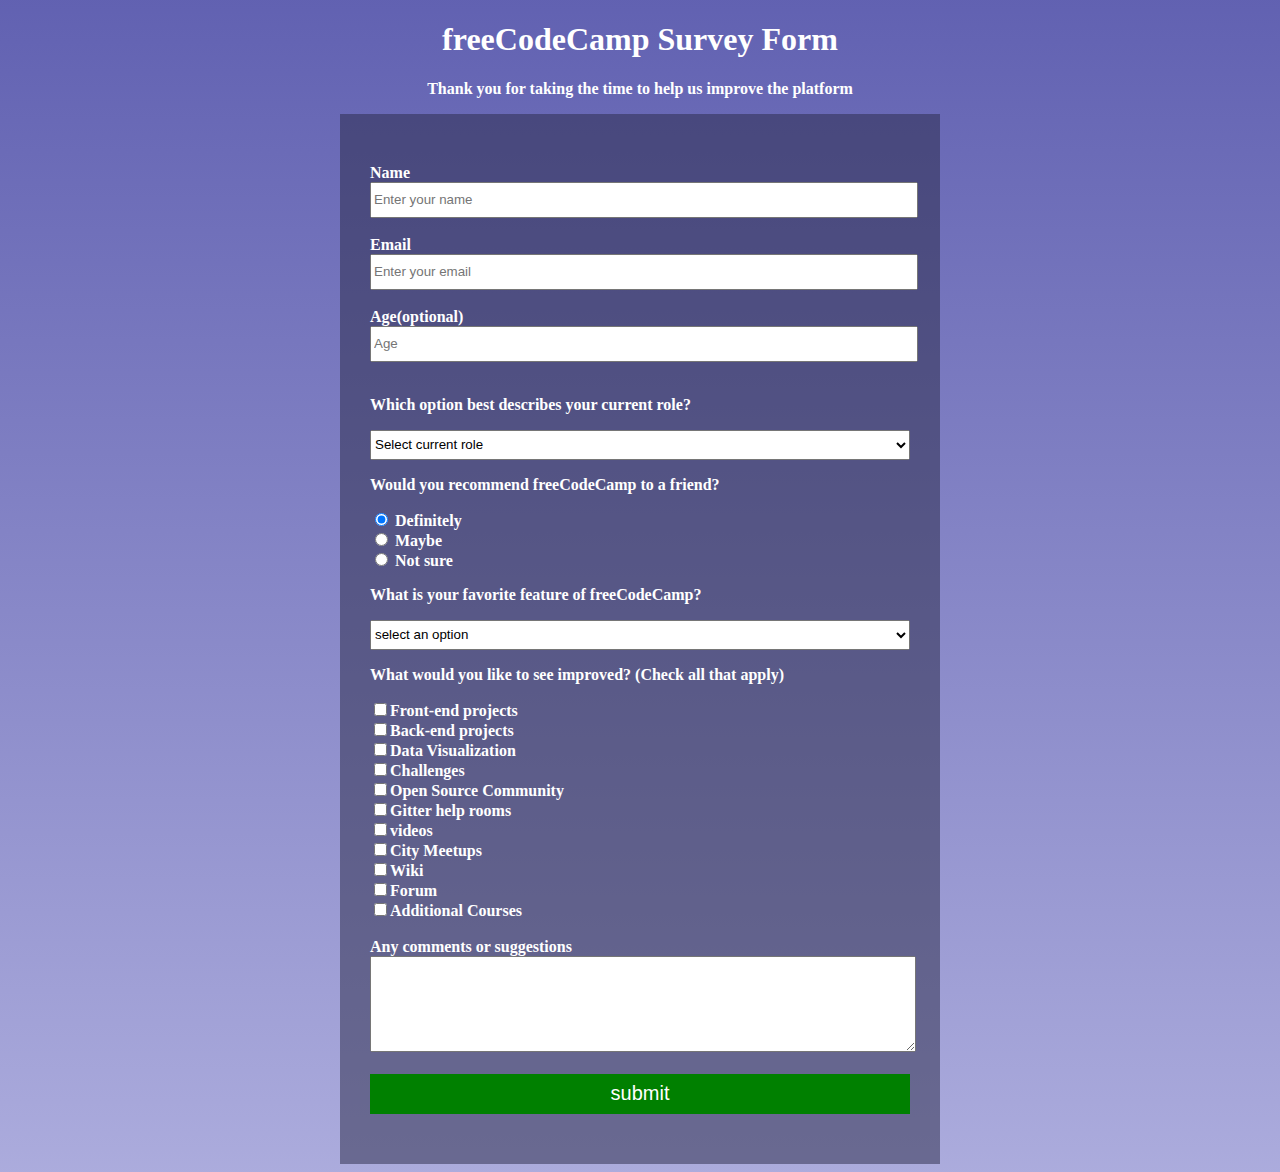
<file: index.html>
<!DOCTYPE html>
<html>
    <head>
        <meta charset="UTF-8">
        <meta name="description" content="Survey Form">
        <meta name="keywords" content="HTML, CSS">
        <meta name="author" content="Adebisi Adeyemi">
        <meta name="viewport" content="width=device-width, initial-scale=1.0">
        <title>Survey Form</title>
        <link rel="stylesheet" href="style2.css">
    </head>
<body>
        
<main> 
    <h1 id="title"> freeCodeCamp Survey Form </h1>
    <p id="description"> Thank you for taking the time to help us improve the platform </p>
    
    <div id="div-form">
    <form id="survey-form">
    <label id="name-label" for="name">Name</label> <br>
    <input type="text" name="name" id="name" required="required" placeholder="Enter your name"><br><br>
    <label id="email-label" for="email">Email</label> <br>
    <input type="email" name="email" id="email" required="required" placeholder="Enter your email"><br><br>
    <label id="number-label" for="number">Age(optional)<label><br>
    <input type="number" name="age" id="number" min="10" max="99" placeholder="Age"><br><br>
    <p>Which option best describes your current role?<p>
    <select id="dropdown" required="required"> 
    <option> Select current role</option>
    <option value="student"> Student</option>
    <option value="full-time-job">Full time job</option>
    <option value="full-time-learner">Full time learner</option>
    <option value="prefer-">prefer not to</option>
    <option value="other">other</option>
    </select>
    
    <p>Would you recommend freeCodeCamp to a friend?</p>
    
    <label for="defi"><input id="defi" type="radio" name="recommend" value="definitely" checked> Definitely</label><br>
    <label for="maybe"><input id="maybe" type="radio" name="recommend" value="maybe"> Maybe</label><br>
    <label for="notsure"><input id="notsure" type="radio" name="recommend" value="notsure"> Not sure</label>
    
    <p>What is your favorite feature of freeCodeCamp? </p>
    <select id="dropdown" required="required"> 
    <option> select an option </option>
    <option value="challenges"> challenges</option>
    <option value="projects"> projects</option>
    <option value="community"> community</option>
    <option value="open source"> Open Source</option>
    </select>
    
    <p> What would you like to see improved? (Check all that apply)</p>
    
    <label for="front"><input id="front" type="checkbox" name="like" value="front-end projects">Front-end projects</label><br>
    <label for="Back-end"><input id="Back-end" type="checkbox" name="like" value="back-end projects">Back-end projects</label><br>
    <label for="Data"><input id="Data" type="checkbox" name="like" value="Data Visualization">Data Visualization</label><br>
    <label for="challenges"><input id="challenges" type="checkbox" name="like" value="challenges">Challenges</label> <br>
    <label for="open"><input id="open" type="checkbox" name="like" value="open source community">Open Source Community</label><br>
    <label for="gitter"><input id="gitter" type="checkbox" name="like" value="gitter help rooms">Gitter help rooms</label><br>
    <label for="videos"><input id="videos" type="checkbox" name="like" value="vidoes">videos</label><br>
    <label for="city"><input id="city" type="checkbox" name="like" value="city meetups">City Meetups</label><br>
    <label for="wiki"><input id="wiki" type="checkbox" name="like" value="wiki">Wiki</label> <br>
    <label for="forum"><input id="forum" type="checkbox" name="like" value="forum">Forum</label><br>
    <label for="additional"><input id="additional" type="checkbox" name="like" value="additional Courses">Additional Courses</label><br><br>
    <label for="comment">Any comments or suggestions</label><br>
    
    <textarea id="comment" name="comment" rows="6" cols="50" placeholder="Enter your comment here"> </textarea><br><br>
    <input id="submit" type="submit" value="submit">
    
     </form>
     </div>
    </main>
    </body>
</html>
</file>
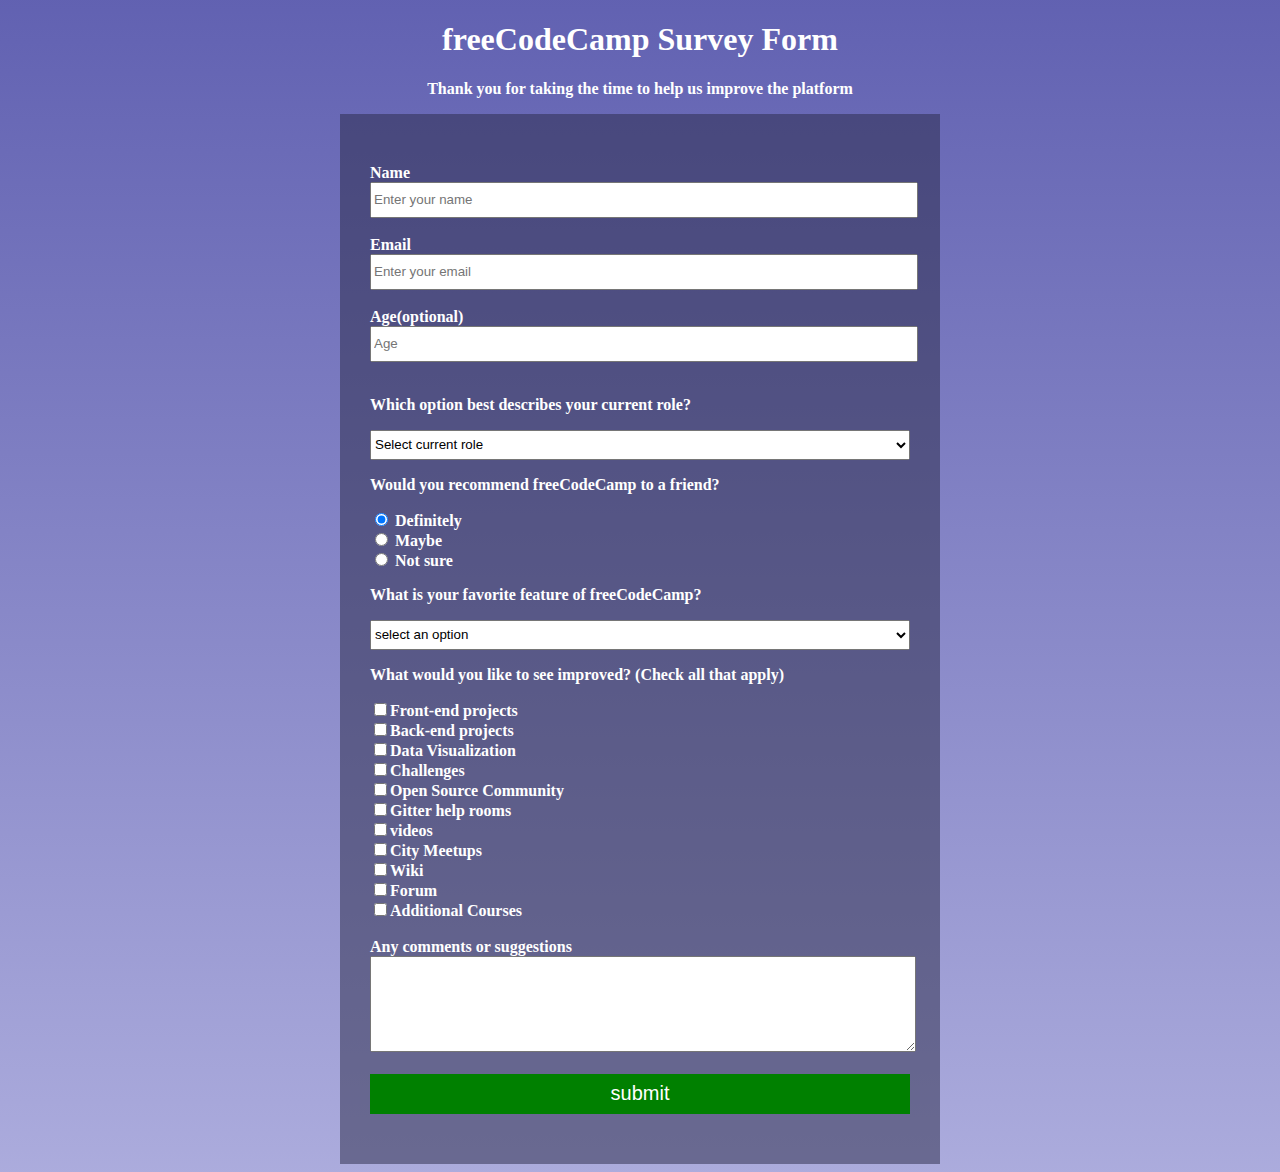
<file: second.html>
<!DOCTYPE html>
<html>
    <head>
        <link rel="stylesheet" href="style2.css">
    </head>
<body>
        
<main> 
    <h1 id="title"> freeCodeCamp Survey Form </h1>
    <p id="description"> Thank you for taking the time to help us improve the platform </p>
    
    <div id="div-form">
    <form id="survey-form">
    <label id="name-label" for="name">Name</label> <br>
    <input type="text" name="name" id="name" required="required" placeholder="Enter your name"><br><br>
    <label id="email-label" for="email">Email</label> <br>
    <input type="email" name="email" id="email" required="required" placeholder="Enter your email"><br><br>
    <label id="number-label" for="number">Age(optional)<label><br>
    <input type="number" name="age" id="number" min="10" max="99" placeholder="Age"><br><br>
    <p>Which option best describes your current role?<p>
    <select id="dropdown" required="required"> 
    <option> Select current role</option>
    <option value="student"> Student</option>
    <option value="full-time-job">Full time job</option>
    <option value="full-time-learner">Full time learner</option>
    <option value="prefer-">prefer not to</option>
    <option value="other">other</option>
    </select>
    
    <p>Would you recommend freeCodeCamp to a friend?</p>
    
    <label for="defi"><input id="defi" type="radio" name="recommend" value="definitely" checked> Definitely</label><br>
    <label for="maybe"><input id="maybe" type="radio" name="recommend" value="maybe"> Maybe</label><br>
    <label for="notsure"><input id="notsure" type="radio" name="recommend" value="notsure"> Not sure</label>
    
    <p>What is your favorite feature of freeCodeCamp? </p>
    <select id="dropdown" required="required"> 
    <option> select an option </option>
    <option value="challenges"> challenges</option>
    <option value="projects"> projects</option>
    <option value="community"> community</option>
    <option value="open source"> Open Source</option>
    </select>
    
    <p> What would you like to see improved? (Check all that apply)</p>
    
    <label for="front"><input id="front" type="checkbox" name="like" value="front-end projects">Front-end projects</label><br>
    <label for="Back-end"><input id="Back-end" type="checkbox" name="like" value="back-end projects">Back-end projects</label><br>
    <label for="Data"><input id="Data" type="checkbox" name="like" value="Data Visualization">Data Visualization</label><br>
    <label for="challenges"><input id="challenges" type="checkbox" name="like" value="challenges">Challenges</label> <br>
    <label for="open"><input id="open" type="checkbox" name="like" value="open source community">Open Source Community</label><br>
    <label for="gitter"><input id="gitter" type="checkbox" name="like" value="gitter help rooms">Gitter help rooms</label><br>
    <label for="videos"><input id="videos" type="checkbox" name="like" value="vidoes">videos</label><br>
    <label for="city"><input id="city" type="checkbox" name="like" value="city meetups">City Meetups</label><br>
    <label for="wiki"><input id="wiki" type="checkbox" name="like" value="wiki">Wiki</label> <br>
    <label for="forum"><input id="forum" type="checkbox" name="like" value="forum">Forum</label><br>
    <label for="additional"><input id="additional" type="checkbox" name="like" value="additional Courses">Additional Courses</label><br><br>
    <label for="comment">Any comments or suggestions</label><br>
    
    <textarea id="comment" name="comment" rows="6" cols="50" placeholder="Enter your comment here"> </textarea><br><br>
    <input id="submit" type="submit" value="submit">
    
     </form>
     </div>
    </main>
    </body>
</html>
</file>
<file: style2.css>
body{
    
    
   background-image:  linear-gradient(
      180deg,
      rgba(58, 58, 158, 0.8),
      rgba(136, 136, 206, 0.7)
    ),url('https://mcusercontent.com/72a63d6089b9083b62c836f98/images/c084d837-7962-f26c-e66f-38d240fbb992.jpg');
    color:white;
    font-weight:bold;}



    #title{
    text-align:center;}
    #description{
    text-align:center;}
    
    #div-form{
    padding-top:20px;
    padding-bottom:20px;
    width:600px;
    margin:auto;
    background:rgba(39,39,70,0.5);
    
    }
    
    #survey-form{
    box-sizing:border-box;
    padding:5%;
    width:100%;
    display:block;
    }
    
    #name,#email,#number,#dropdown{
    width:100%;
    height:30px;
    }
    
    #submit{
    width:100%;
    height:40px;
    background:green;
    border-style:none;
    color:white;
    font-size:20px;
    }
    
    #comment{
    width:100%}
</file>
